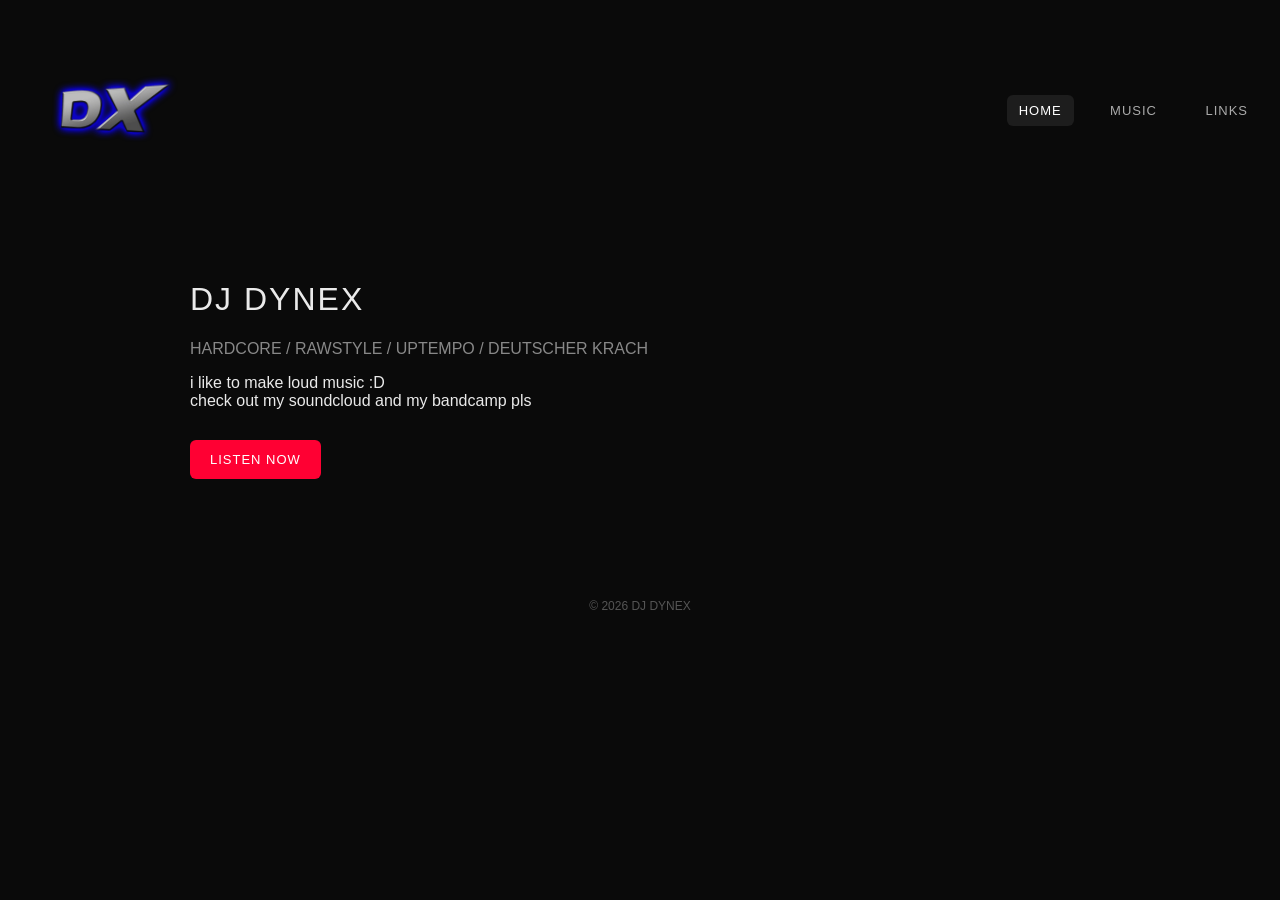
<file: index.html>
<!DOCTYPE html>
<html>
<head>
  <title>DJ DYNEX</title>
  <link rel="stylesheet" href="style.css">
</head>

<body>

<div class="nav">
  <a href="index.html">
    <img src="logo.png" class="logo">
  </a>

  <div class="nav-links">
    <a href="index.html" class="active">HOME</a>
    <a href="music.html">MUSIC</a>
    <a href="links.html">LINKS</a>
  </div>
</div>

<div class="container">

  <h1>DJ DYNEX</h1>

  <p style="color:#888;">
    HARDCORE / RAWSTYLE / UPTEMPO / DEUTSCHER KRACH
  </p>

  <p>
    i like to make loud music :D<br>
    check out my soundcloud and my bandcamp pls <br>
  </p>

  <div style="margin-top:30px;">
    <a href="music.html" class="cta">LISTEN NOW</a>
  </div>

</div>

<div class="footer">
  © 2026 DJ DYNEX
</div>

</body>
</html>
</file>
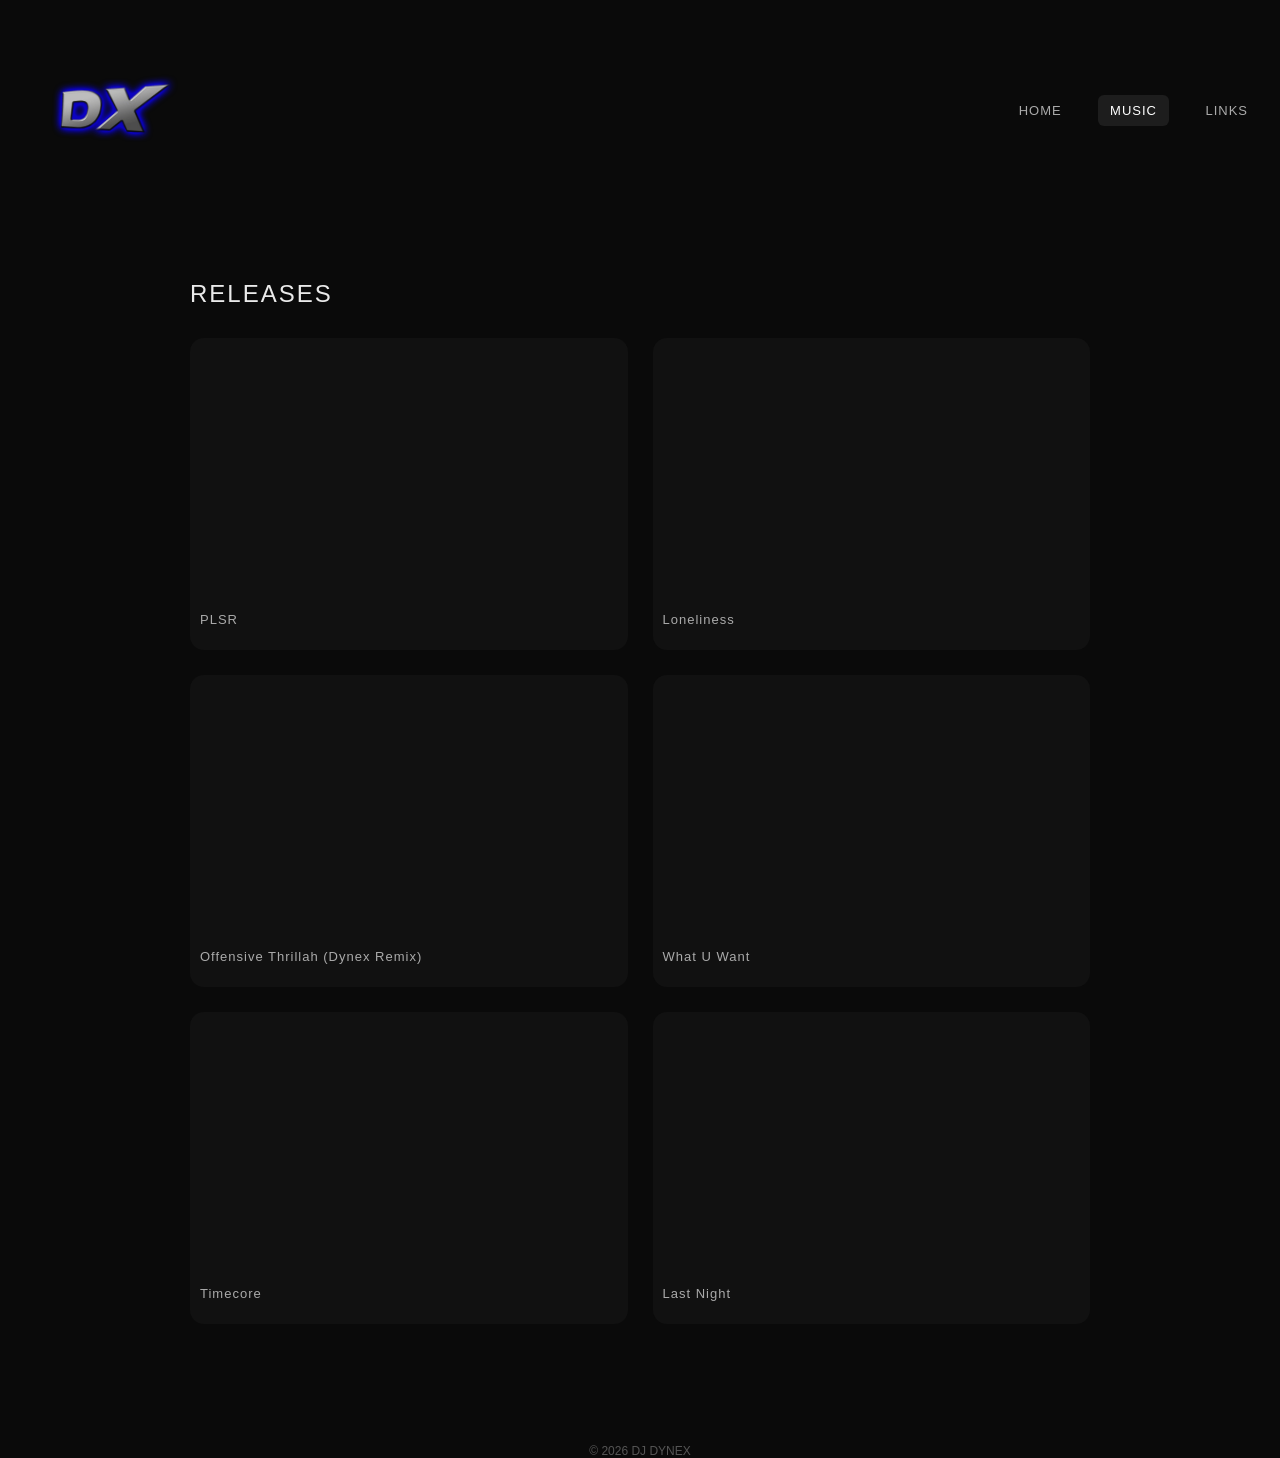
<file: music.html>
<!DOCTYPE html>
<html>
<head>
  <title>Music - DJ DYNEX</title>
  <link rel="stylesheet" href="style.css">
  <meta name="viewport" content="width=device-width, initial-scale=1.0">
</head>

<body>

<!-- NAVBAR -->
<div class="nav">
  <a href="index.html">
    <img src="logo.png" class="logo">
  </a>

  <div class="nav-links">
    <a href="index.html">HOME</a>
    <a href="music.html" class="active">MUSIC</a>
    <a href="links.html">LINKS</a>
  </div>
</div>

<!-- CONTENT -->
<div class="container">

  <h2>RELEASES</h2>

  <div class="grid">

    <!-- TRACK 1 -->
    <div class="card">
      <iframe 
        src="https://w.soundcloud.com/player/?url=https%3A//soundcloud.com/djdynex/plsr&color=%23000000&auto_play=false&hide_related=true&show_comments=false&show_user=false&show_reposts=false&visual=true">
      </iframe>
      <p class="track-title">PLSR</p>
    </div>

    <!-- TRACK 2 -->
    <div class="card">
      <iframe 
        src="https://w.soundcloud.com/player/?url=https%3A//soundcloud.com/djdynex/loneliness&color=%23000000&auto_play=false&hide_related=true&show_comments=false&show_user=false&show_reposts=false&visual=true">
      </iframe>
      <p class="track-title">Loneliness</p>
    </div>

    <!-- TRACK 3 -->
    <div class="card">
      <iframe 
        src="https://w.soundcloud.com/player/?url=https%3A//soundcloud.com/djdynex/offensive-thrillah-dynex-remix&color=%23000000&auto_play=false&hide_related=true&show_comments=false&show_user=false&show_reposts=false&visual=true">
      </iframe>
      <p class="track-title">Offensive Thrillah (Dynex Remix)</p>
    </div>

    <!-- TRACK 4 -->
    <div class="card">
      <iframe 
        src="https://w.soundcloud.com/player/?url=https%3A//soundcloud.com/djdynex/what-u-want&color=%23000000&auto_play=false&hide_related=true&show_comments=false&show_user=false&show_reposts=false&visual=true">
      </iframe>
      <p class="track-title">What U Want</p>
    </div>

    <!-- TRACK 5 -->
    <div class="card">
      <iframe 
        src="https://w.soundcloud.com/player/?url=https%3A//soundcloud.com/djdynex/timecore&color=%23000000&auto_play=false&hide_related=true&show_comments=false&show_user=false&show_reposts=false&visual=true">
      </iframe>
      <p class="track-title">Timecore</p>
    </div>

    <!-- TRACK 6 -->
    <div class="card">
      <iframe 
        src="https://w.soundcloud.com/player/?url=https%3A//soundcloud.com/djdynex/last-night&color=%23000000&auto_play=false&hide_related=true&show_comments=false&show_user=false&show_reposts=false&visual=true">
      </iframe>
      <p class="track-title">Last Night</p>
    </div>

  </div>

</div>

<!-- FOOTER -->
<div class="footer">
  © 2026 DJ DYNEX
</div>

</body>
</html>
</file>
<file: style.css>
body {
  margin: 0;
  font-family: Arial, sans-serif;
  background: #0a0a0a;
  color: #eaeaea;
}

/* NAVBAR */
.nav {
  display: flex;
  justify-content: space-between;
  align-items: center;
  padding: 20px;
}

.logo {
  width: 180px;
  cursor: pointer;
  display: block;
}

/* NAV LINKS */
.nav-links a {
  color: #aaa;
  text-decoration: none;
  margin-left: 20px;
  font-size: 13px;
  letter-spacing: 1px;
  padding: 8px 12px;
  border-radius: 6px;
  transition: 0.2s;
}

.nav-links a:hover {
  color: #fff;
  background: rgba(255, 255, 255, 0.05);
}

.active {
  color: #fff !important;
  background: rgba(255, 255, 255, 0.08);
}

/* CONTAINER */
.container {
  max-width: 900px;
  margin: 0 auto;
  padding: 40px 20px;
}

/* HEADINGS */
h1, h2 {
  font-weight: normal;
  letter-spacing: 2px;
}

/* CTA BUTTON */
.cta {
  display: inline-block;
  padding: 12px 20px;
  background: #ff0033;
  color: white;
  text-decoration: none;
  font-size: 13px;
  letter-spacing: 1px;
  border-radius: 6px;
  transition: 0.2s;
}

.cta:hover {
  background: #ff1a4d;
  box-shadow: 0 0 15px rgba(255, 0, 50, 0.4);
}

/* MUSIC GRID */
.grid {
  display: grid;
  grid-template-columns: 1fr 1fr;
  gap: 25px;
  margin-top: 30px;
}

/* CARD */
.card {
  background: #111;
  padding: 10px;
  border-radius: 14px;
  position: relative;
  overflow: hidden;
  transition: transform 0.25s ease, box-shadow 0.25s ease;
}

/* GLOW EFFECT */
.card::before {
  content: "";
  position: absolute;
  inset: 0;
  background: radial-gradient(circle at center, rgba(255,0,50,0.15), transparent 70%);
  opacity: 0;
  transition: opacity 0.3s ease;
}

/* HOVER */
.card:hover {
  transform: translateY(-6px) scale(1.02);
  box-shadow: 0 0 35px rgba(255, 0, 50, 0.25);
}

.card:hover::before {
  opacity: 1;
}

/* PLAYER */
.card iframe {
  width: 100%;
  height: 250px;
  border: none;
  border-radius: 10px;
  transition: transform 0.3s ease;
}

.card:hover iframe {
  transform: scale(1.02);
}

/* TRACK TITLE */
.track-title {
  font-size: 13px;
  color: #aaa;
  margin-top: 10px;
  letter-spacing: 1px;
  transition: 0.2s;
}

.card:hover .track-title {
  color: #fff;
}

/* LINKS */
.link-item {
  display: flex;
  align-items: center;
  gap: 15px;
  padding: 15px;
  border: 1px solid #222;
  margin-bottom: 10px;
  text-decoration: none;
  color: #ccc;
  transition: 0.2s;
}

.link-item img {
  width: 22px;
  height: 22px;
  filter: invert(1) brightness(0.9);
}

.link-item:hover {
  color: #fff;
  background: rgba(255, 0, 50, 0.05);
}

/* PLATFORM COLORS */
.link-item:nth-child(1):hover { border-color: #ff5500; } /* SoundCloud */
.link-item:nth-child(2):hover { border-color: #629aa9; } /* Bandcamp */
.link-item:nth-child(3):hover { border-color: #1db954; } /* Spotify */
.link-item:nth-child(4):hover { border-color: #fa233b; } /* Apple */
.link-item:nth-child(5):hover { border-color: #888; }   /* Email */

/* FOOTER */
.footer {
  text-align: center;
  margin-top: 80px;
  font-size: 12px;
  color: #555;
}

/* MOBILE */
@media (max-width: 700px) {
  .grid {
    grid-template-columns: 1fr;
  }

  .nav {
    flex-direction: column;
    gap: 15px;
  }

  .nav-links a {
    margin-left: 10px;
  }
}
</file>
